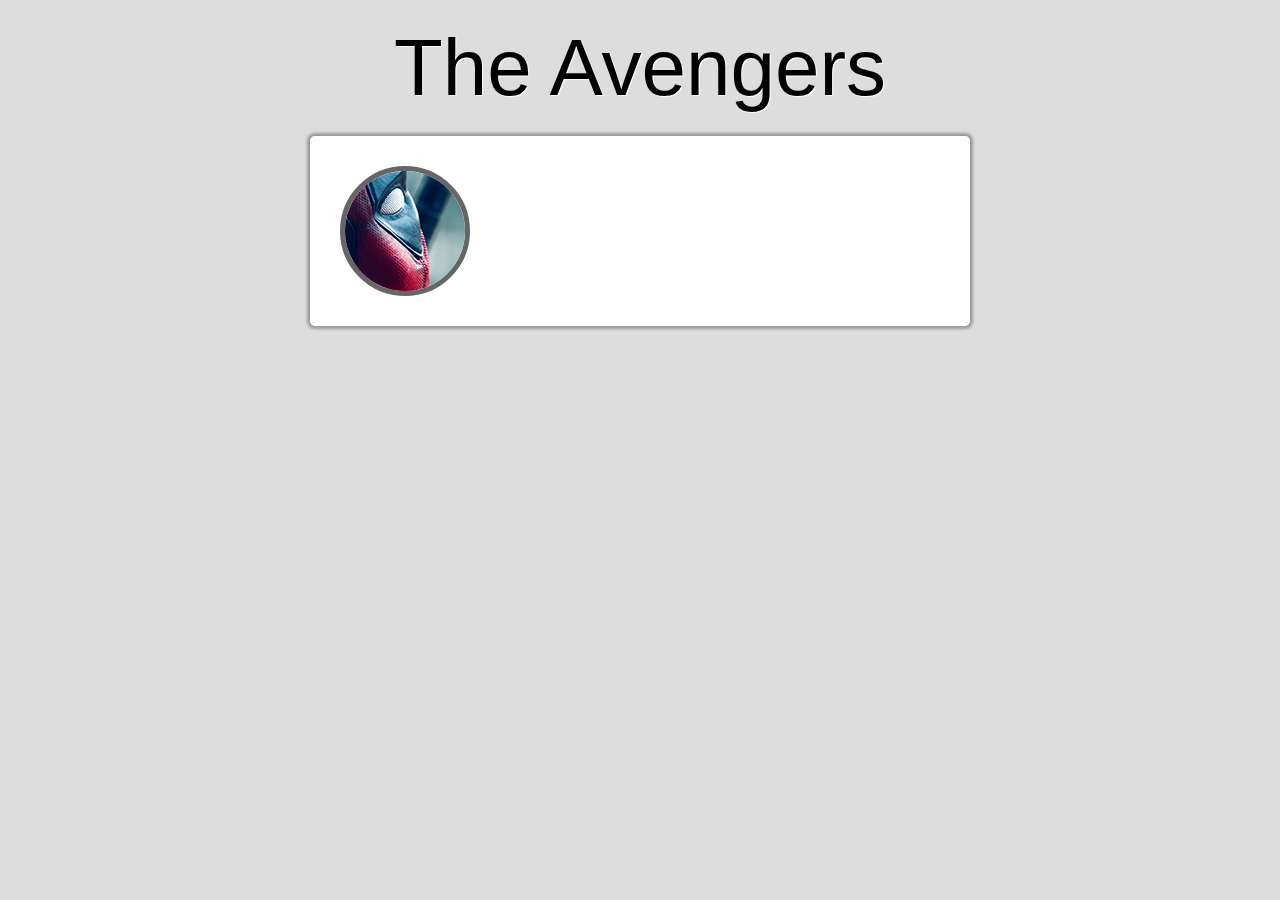
<file: Galery1/index.html>
<!DOCTYPE html>
<html lang="en">
<head>
    <meta charset="UTF-8">
    <meta name="viewport" content="width=device-width, initial-scale=1.0">
    <meta http-equiv="X-UA-Compatible" content="ie=edge">
    <title>Galery</title>
    <link rel="stylesheet" href="css/reset.css">
    <link rel="stylesheet" href="css/style.css">
</head>
<body>

    <h1>The Avengers</h1>

    <div class="container">
        <ul class="gallery">
            <li>
                <a href="#">
                    <img src="img/thumbl/deatfulll.jpg" alt="Deat Full">
                    <span>Deat Full</span>
                </a>
            </li>

            <div class="clear"></div>

        </ul>
    </div>
</body>
</html>
</file>
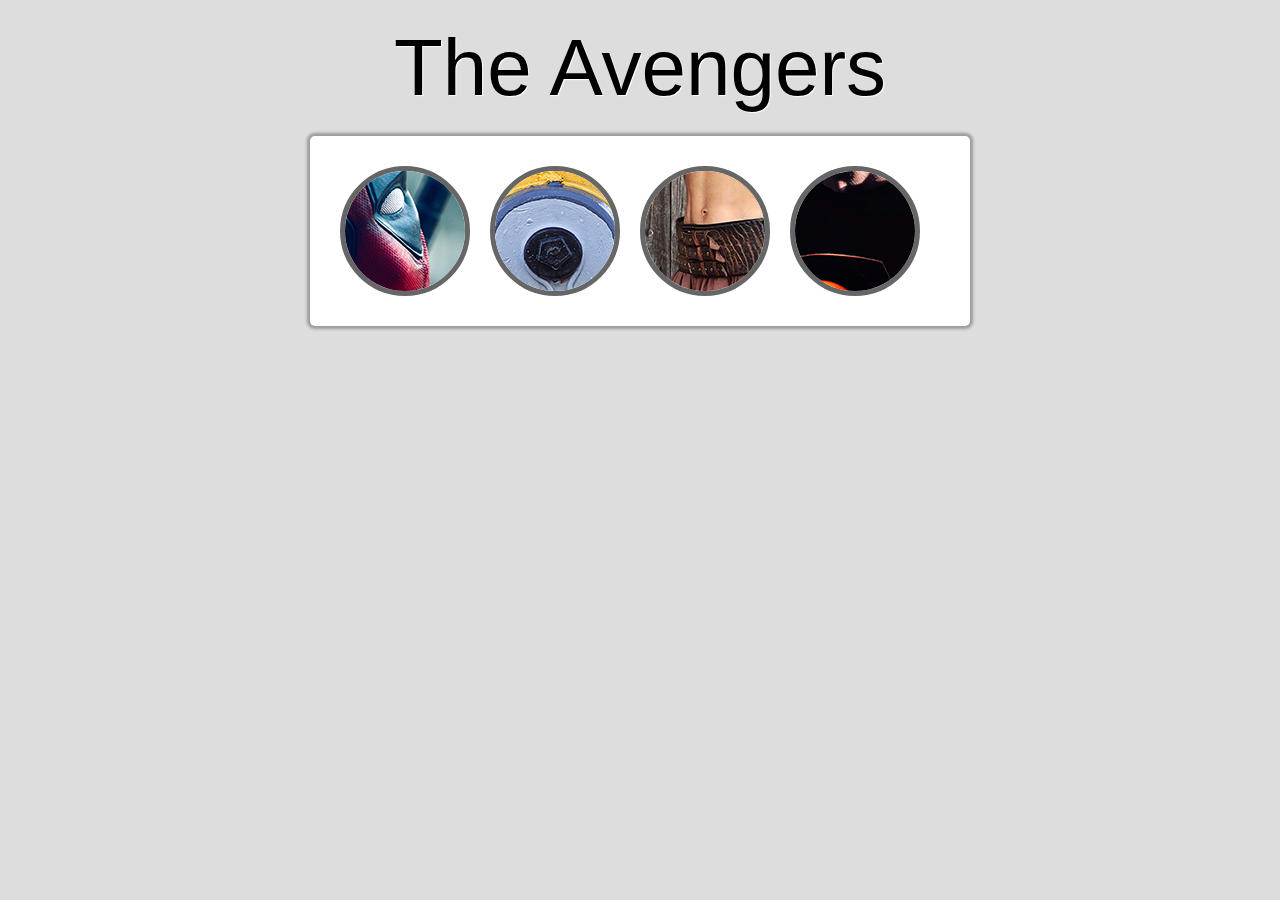
<file: Galery2/index.html>
<!DOCTYPE html>
<html lang="en">
<head>
    <meta charset="UTF-8">
    <meta name="viewport" content="width=device-width, initial-scale=1.0">
    <meta http-equiv="X-UA-Compatible" content="ie=edge">
    <title>Galery</title>
    <link rel="stylesheet" href="css/reset.css">
    <link rel="stylesheet" href="css/style.css">
</head>
<body>

    <h1>The Avengers</h1>

    <div class="container">
        <ul class="gallery">
            <li>
                <a href="#gambar-1">
                    <img src="img/thumbl/deatfulll.jpg" alt="Deat Full">
                    <span>Deat Full</span>
                </a>

                <div class="overly" id="gambar-1">
                    <a href="#" class="close">X close</a>
                    <img src="img/full/deatfull.jpg" alt="Deat Full">
                </div>
            </li>

            <li>
                <a href="#gambar-2">
                    <img src="img/thumbl/airr.jpg" alt="air">
                    <span>Air</span>
                </a>

                <div class="overly" id="gambar-2">
                    <a href="#" class="close">X close</a>
                    <img src="img/full/air.jpg" alt="air">
                </div>
            </li>

            <li>
                <a href="#gambar-3">
                    <img src="img/thumbl/heroo.jpg" alt="Hiro">
                    <span>Hiro</span>
                </a>

                <div class="overly" id="gambar-3">
                    <a href="#" class="close">X close</a>
                    <img src="img/full/hero.jpg" alt="Hiro">
                </div>
            </li>

            <li>
                <a href="#gambar-4">
                    <img src="img/thumbl/supermenn.jpg" alt="superman">
                    <span>supermen</span>
                </a>

                <div class="overly" id="gambar-4">
                    <a href="#" class="close">X close</a>
                    <img src="img/full/supermen.jpg" alt="superman">
                </div>
            </li>

            <div class="clear"></div>

        </ul>
    </div>
</body>
</html>
</file>
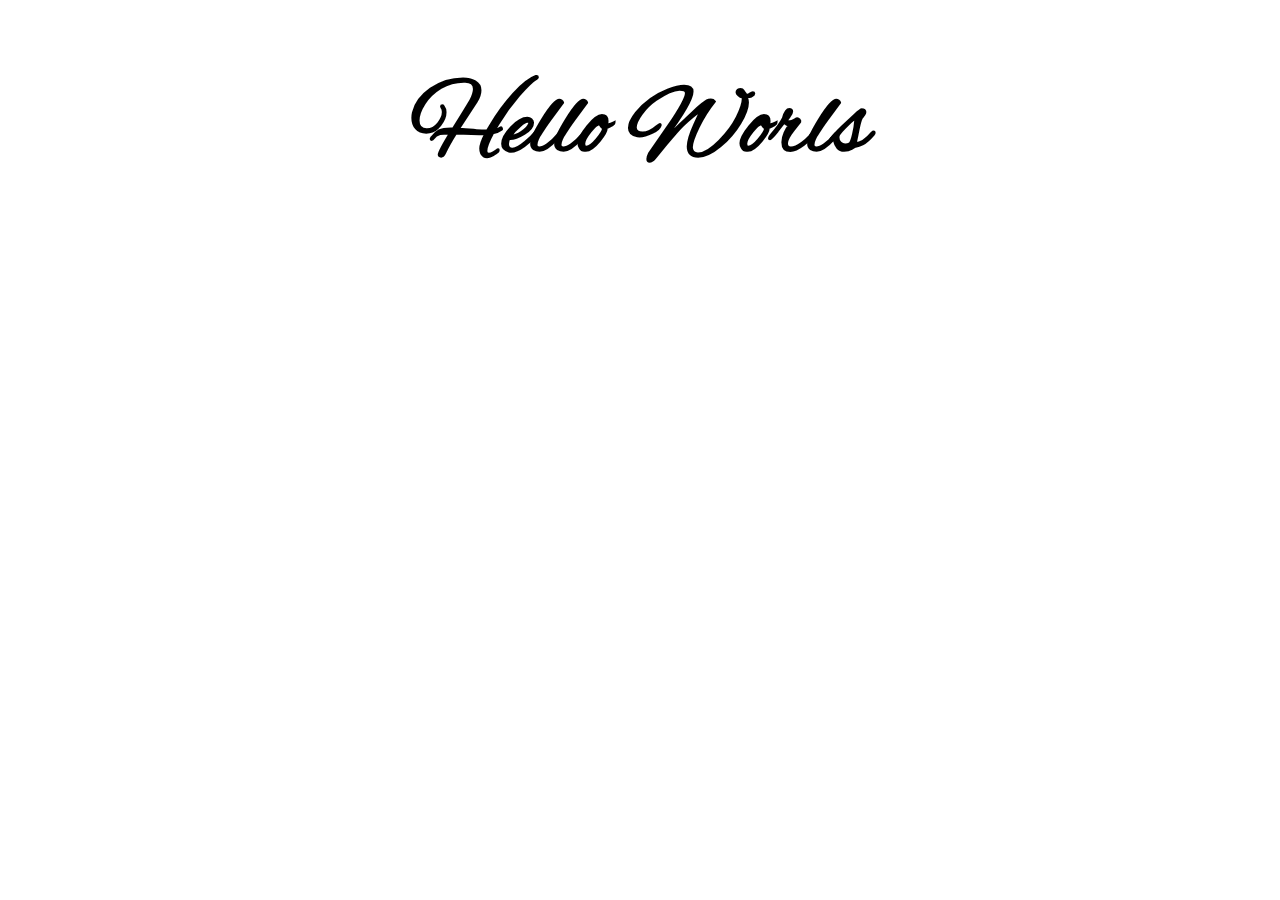
<file: practice/@font-face/index.html>
<!DOCTYPE html>
<html lang="en">
<head>
    <meta charset="UTF-8">
    <meta name="viewport" content="width=device-width, initial-scale=1.0">
    <style>
        @font-face {
            font-family: 'AlexBrush';
            src: url('AlexBrush-Regular.ttf') format('truetype');
        }

        h1 {
            font-size: 100px;
            text-align: center;
            font-family: "AlexBrush", arial;
        }
    </style>
    <title>coba @font-face</title>
</head>
<body>
    <h1>Hello Worls</h1>
</body>
</html>
</file>
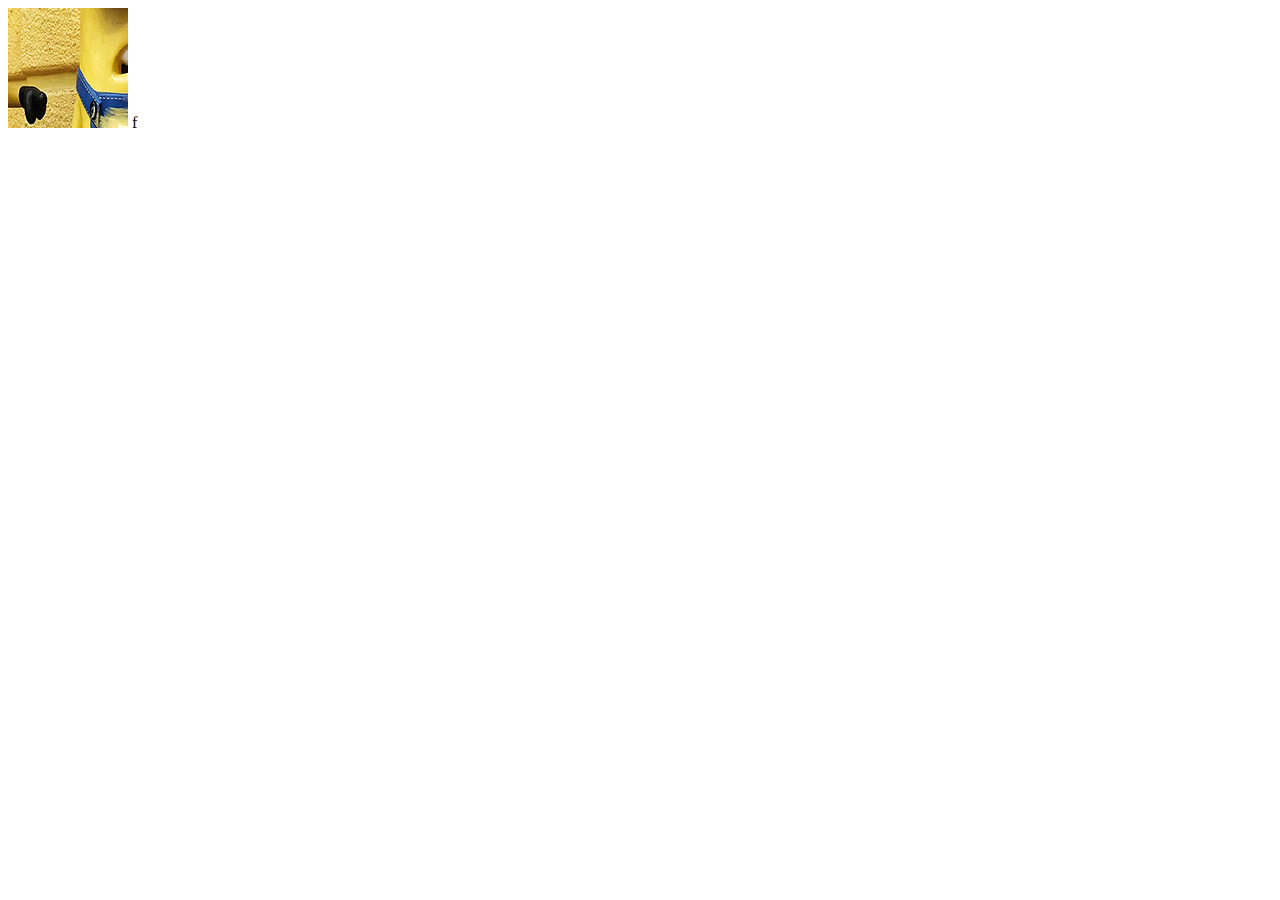
<file: practice/filter/index.html>
<!DOCTYPE html>
<html lang="en">
<head>
    <meta charset="UTF-8">
    <meta name="viewport" content="width=device-width, initial-scale=1.0">
    <title>filter</title>
    <style>
        /* Filter
            blur(px)                    //ngeblur
            brightness(angka | %)       //cahaya    (100% = 1)
            contrast(angka | %)         //seperti agak menghitam 150% misalnya
            saturate(angka | %)         //semakin besar nilainya akan semakin berwarna
            grayscale(angka | %)        //kebalikan dari saturate
            sepia(angka | %)            //membuat agak kekuning-kuningan
            hue-rotate(deg)             //roda warna (merotasi warna atau memutar warna)
            invert(angka | %)           //efek negatif filem
            opacity(angka | %)          //membuat elemen menjadi transparan
            drop-shadow(sama seperti box-shadow)    //lebih keren dari text-shadow dan box-shadow karna
                                    //bisa diterapkan di text dan box shadow)
                                    //bisa mengetahui yang transparan dan tidak(penjelasan lebih lanjut ada di video(maaf, ini agak sulit di jelaskan dengan kata-kata))

         */
        img {
            /* -webkit-filter: blur(10px); */ /* ini di actifkan jika browser tempat kita buka tidak suport */
            /* opacity: .5; */ /* (Teransparan) yang bekerja merubah gambar adalah broser saja */
            /* filter: opacity(.5%); */ /* (Teransparan) yang bekerja merubah gambar adalah broser dan hadware hakseleresion */ /* menggunakan filter, jauh lebih cepat */

            /* filter: blur(5px) grayscale(100%); */ /* supaya tidak menebak-nebak value nya, silahkan bisa mengunjungi */ /* http://html5-demos.appspot.com/static/css/filters/index.html */
        }
    </style>
</head>
<body>
    <img src="hiii.jpg" alt="">
</body>
</html>f
</file>
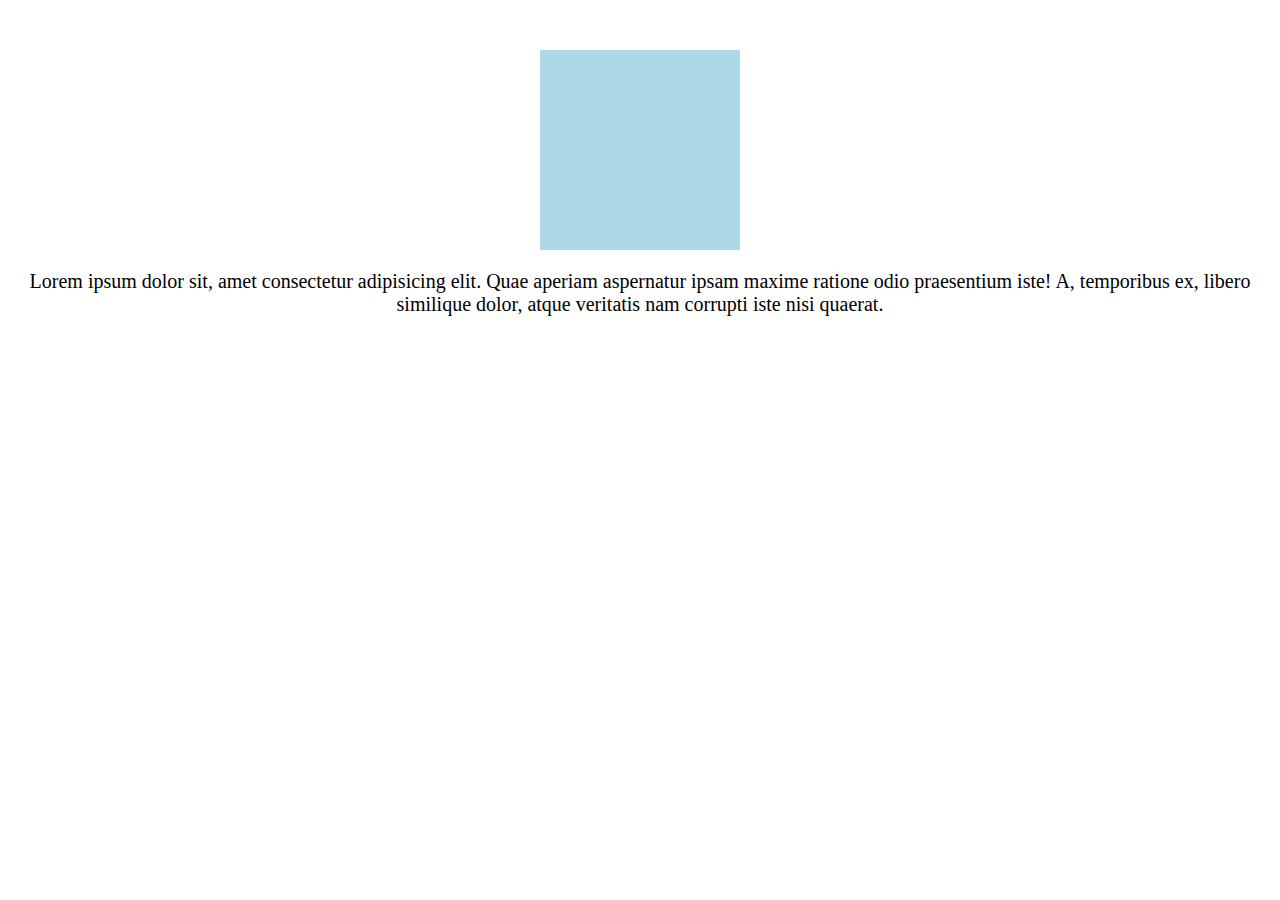
<file: practice/transform/index.html>
<!DOCTYPE html>
<html lang="en">
<head>
    <meta charset="UTF-8">
    <meta name="viewport" content="width=device-width, initial-scale=1.0">
    <title>transform</title>
    <style>
        p {
            font-size: 20px;
            text-align: center;
        }
        /* transform: 
            scale(angka), scaleX(angka), scaleY(angka) //membesar dan mengecil
            rotate(deg), rotateX(deg), rotateY(deg) //berputar
            skew(deg), skewX(deg), skewY(deg)   //membuat elemen menjadi miring
            translate(px), translateX(px), translateY(px) //menggeser item tapi lebih baik dari margin, position
         */

        .kotak {
            width: 200px;
            height: 200px;
            background-color: lightblue;
            margin: 50px auto 0;
            transition: .5s; 
        }

        .kotak:hover {
            /* transform: scale(2); akan membesar dua kali ukuran semula */
            /* transform: scale(1.5, 2); */ /* akan membesar (sumbuX, sumbuY) */

            /* transform: rotate(45deg); */ /* akan berputar searah jarum jam */
            /* transform: rotateX(100deg);  */ /* akan berputar pada sumbu X */
            /* transform: rotate(180deg) rotateX(180deg) rotateY(180deg); */ /* akan menggabungkan ketiga rotasi */
            /* transform: translate(50px, 100px); */

            /* transform: scale(2) rotate(180deg); */ /* membesar 2 kali ukuran semula, dan berputar 180 derajad */

        }
    </style>
</head>
<body>
    
    <div class="kotak"></div>
        <p>Lorem ipsum dolor sit, amet consectetur adipisicing elit. Quae aperiam aspernatur ipsam maxime ratione odio praesentium iste! A, temporibus ex, libero similique dolor, atque veritatis nam corrupti iste nisi quaerat.</p>

</body>
</html>
</file>
<file: Galery1/css/style.css>
/* Style Utama */
body {
	font: 18px/36px arial, sans-serif;
	background-color: #ddd;
}

h1 {
	font-size: 80px;
	margin: 50px 0;
	text-align: center;
	text-shadow: 1px 1px 1px white;
}

.container {
	width: 600px;
	background-color: white;
	margin: auto;
	padding: 30px;
	box-shadow: 0 0 3px 3px rgba(0,0,0,.3);
	border-radius: 5px;
}

.gallery li {
	width: 120px;
	height: 120px;
	border-radius: 50%;
	/* overflow: hidden; */
	border: 5px solid #666;
	float: left;
	margin-right: 10px;
	position: relative;
}

.gallery li img {
	border-radius: 50%;
}

.gallery li span {
	display: block;
	width: 120px;
	height: 120px;
	background-color: rgba(200, 200, 200, .5);
	border-radius: 50%;
	position: absolute;
	top: 0;
	text-align: center;
	line-height: 120px;
	color: #333;
	text-shadow: 1px 1px 1px #ddd;
	opacity: 0;
	transition: .3s;
	transform: scale(0) rotate(0);
}

.gallery li a:hover span {
	opacity: 1;
	transform: scale(1) rotate(360deg);
}


/* Clear float */
.clear {
	clear: both;
}
</file>
<file: Galery2/css/style.css>
/* Style Utama */
body {
	font: 18px/36px arial, sans-serif;
	background-color: #ddd;
}

h1 {
	font-size: 80px;
	margin: 50px 0;
	text-align: center;
	text-shadow: 1px 1px 1px white;
}

.container {
	width: 600px;
	background-color: white;
	margin: auto;
	padding: 30px;
	box-shadow: 0 0 3px 3px rgba(0,0,0,.3);
	border-radius: 5px;
}

.gallery li {
	width: 120px;
	height: 120px;
	border-radius: 50%;
	border: 5px solid #666;
	float: left;
	margin-right: 20px;
	position: relative;
}

.gallery li img {
	border-radius: 50%;
}

.gallery li span {
	display: block;
	width: 120px;
	height: 120px;
	background-color: rgba(200, 200, 200, .5);
	border-radius: 50%;
	position: absolute;
	top: 0;
	text-align: center;
	line-height: 120px;
	color: #333;
	text-shadow: 1px 1px 1px #ddd;
	opacity: 0;
	transition: .3s;
	transform: scale(0) rotate(0);
}

.gallery li a:hover span {
	opacity: 1;
	transform: scale(1) rotate(360deg);
}

/* overly */
.overly {
	width: 0;
	height: 0;
	overflow: hidden;
	position: fixed;
	top: 0;
	right: 0;
	background-color: rgba(0, 0, 0, 0);
	z-index: 9999;
	transition: .8s;
	text-align: center;
	padding: 100px 0;
}

.overly:target {
	width: auto;
	height: auto;
	bottom: 0;
	left: 0;
	background-color: rgba(0, 0, 0, .7);
}

.container .gallery li .overly img {
	max-height: 100%;
	border-radius: 5px;
	box-shadow: 2px 2px 7px rgba(0, 0, 0, .5);
}

.overly:target img {
	animation: zoomDanFade .8s;
}

.overly .close {
	position: absolute;
	top: 50px;
	left: 50%;
	margin-left: -20px;
	color: white;
	text-decoration: none;
	background-color: black;
	border: 1px solid white;
	line-height: 14px;
	padding: 5px;
	opacity: 0;
}

.overly:target .close {
	animation: slideDownFade .5s .5s forwards;
}



/* animasi */
@keyframes zoomDanFade {
	0% {
		transform: scale(0);
		opacity: 0;
	}

	100% {
		transform: scale(1);
		opacity: 1;
	}
}

@keyframes slideDownFade {
	0% {
		opacity: 0;
		margin-top: -20px;
	}

	100% {
		opacity: 1;
		margin-top: 0;
	}
}



/* Clear float */
.clear {
	clear: both;
}
</file>
